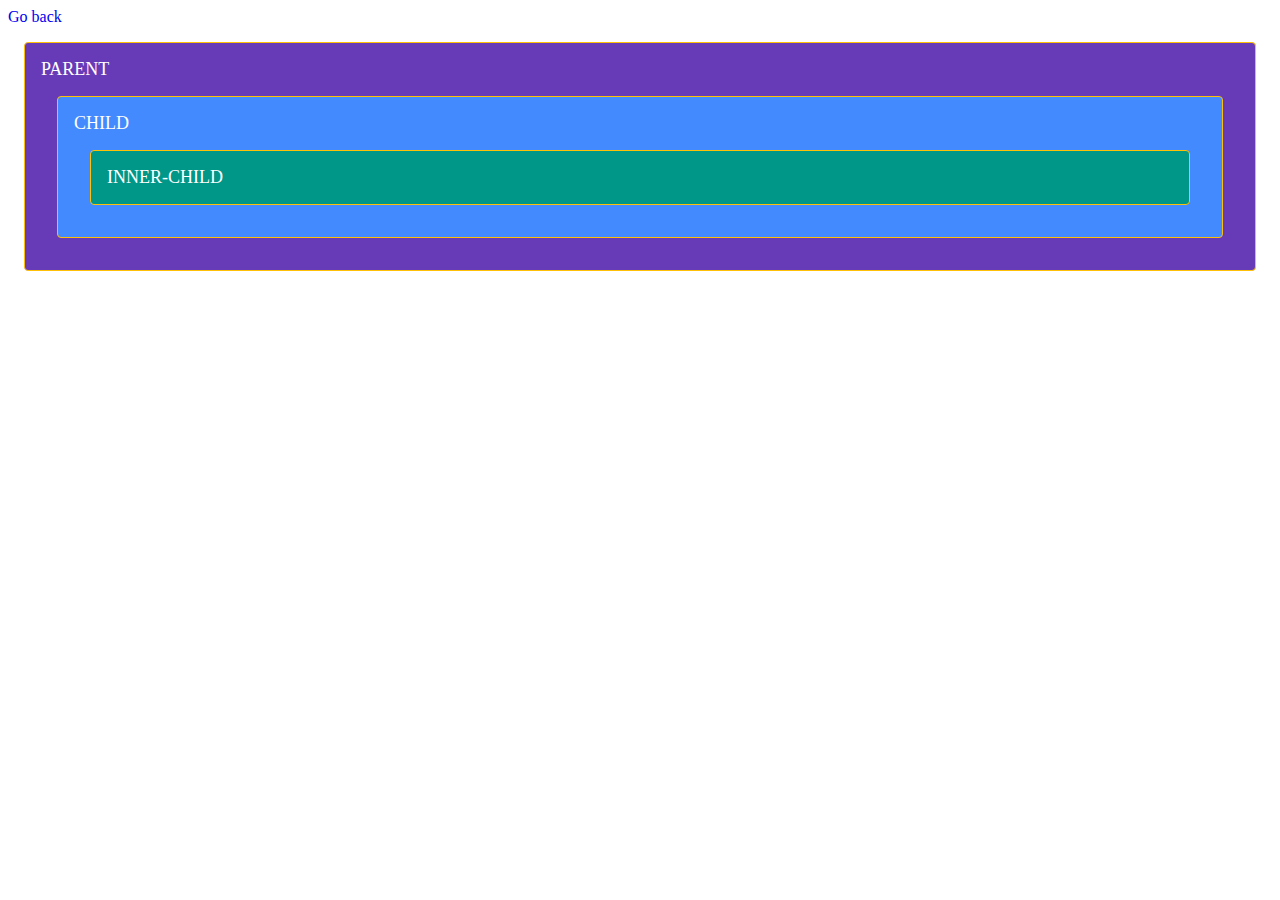
<file: pages/01-bubbling.html>
<!DOCTYPE html>
<html lang="en" id="html">
  <head>
    <meta charset="UTF-8" />
    <meta name="viewport" content="width=device-width, initial-scale=1.0" />
    <meta http-equiv="X-UA-Compatible" content="ie=edge" />
    <title>Event bubbling</title>
    <link rel="stylesheet" href="../css/styles.css" />
    <style>
      .parent,
      .child,
      .inner-child {
        margin: 16px;
        padding: 16px;
        border: 1px solid #ffc107;
        border-radius: 4px;
        color: #fff;
        font-weight: 500;
        font-size: 18px;
      }

      .parent {
        background-color: #673ab7;
      }

      .child {
        background-color: #448aff;
      }

      .inner-child {
        background-color: #009688;
      }
    </style>
  </head>
  <body id="body">
    <p><a href="../index.html">Go back</a></p>

    <div class="parent js-parent" id="parent">
      PARENT
      <div class="child js-child" id="child">
        CHILD
        <div class="inner-child js-inner-child" id="innerChild">INNER-CHILD</div>
      </div>
    </div>

    <script src="../js/01-bubbling.js" type="module"></script>
  </body>
</html>
</file>
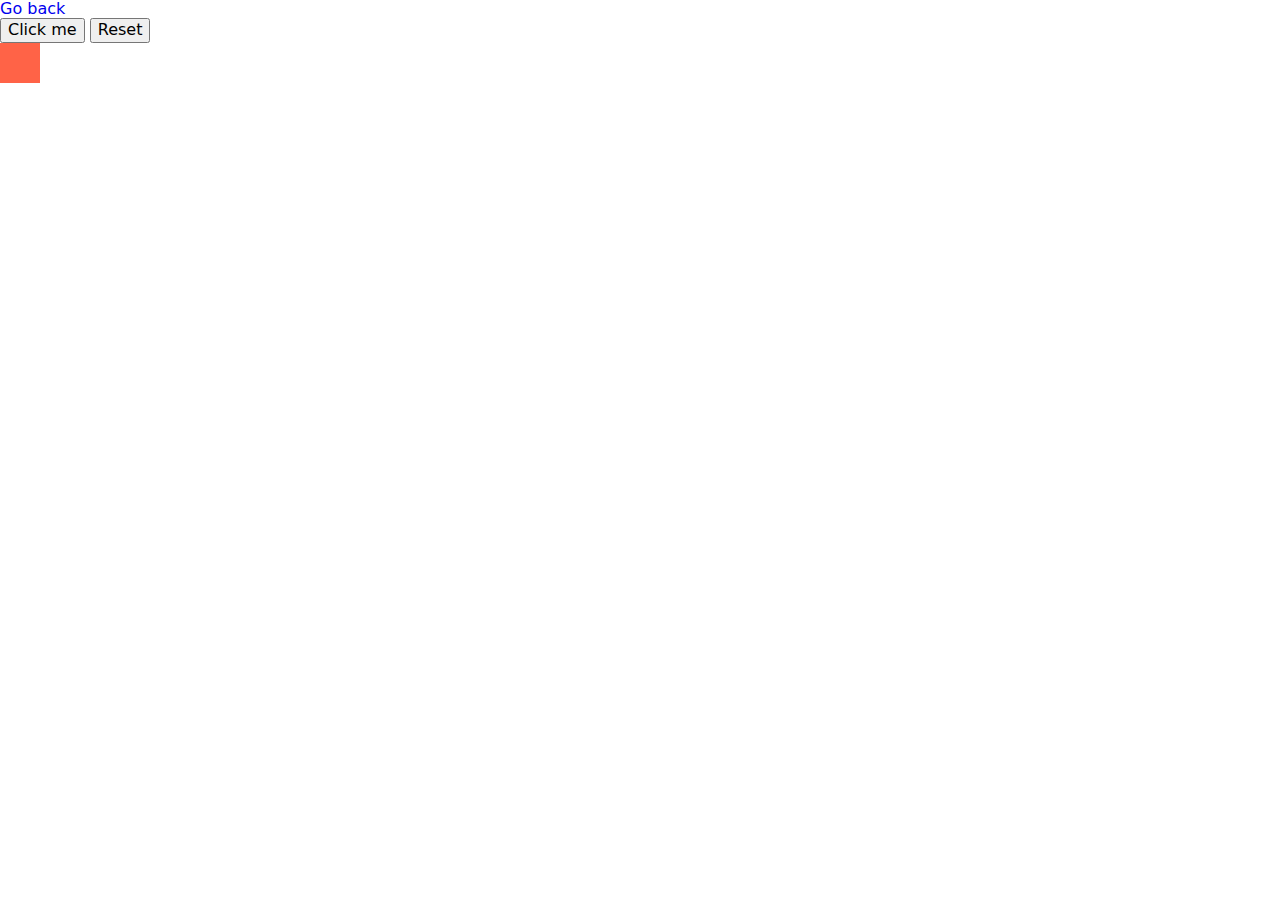
<file: pages/01-events.html>
<!DOCTYPE html>
<html lang="en">
  <head>
    <meta charset="UTF-8" />
    <meta name="viewport" content="width=device-width, initial-scale=1.0" />
    <meta http-equiv="X-UA-Compatible" content="ie=edge" />
    <title>Event listeners</title>
    <link
      rel="stylesheet"
      href="https://cdnjs.cloudflare.com/ajax/libs/modern-normalize/2.0.0/modern-normalize.min.css"
    />
    <link rel="stylesheet" href="../css/styles.css" />
    <style>
      .box {
        width: 40px;
        height: 40px;
        background-color: tomato;
      }
    </style>
  </head>
  <body>
    <p><a href="../index.html">Go back</a></p>

    <button class="js-click">Click me</button>
    <button class="js-reset">Reset</button>
    <div class="js-box box"></div>

    <script src="../js/01-events.js"></script>
  </body>
</html>
</file>
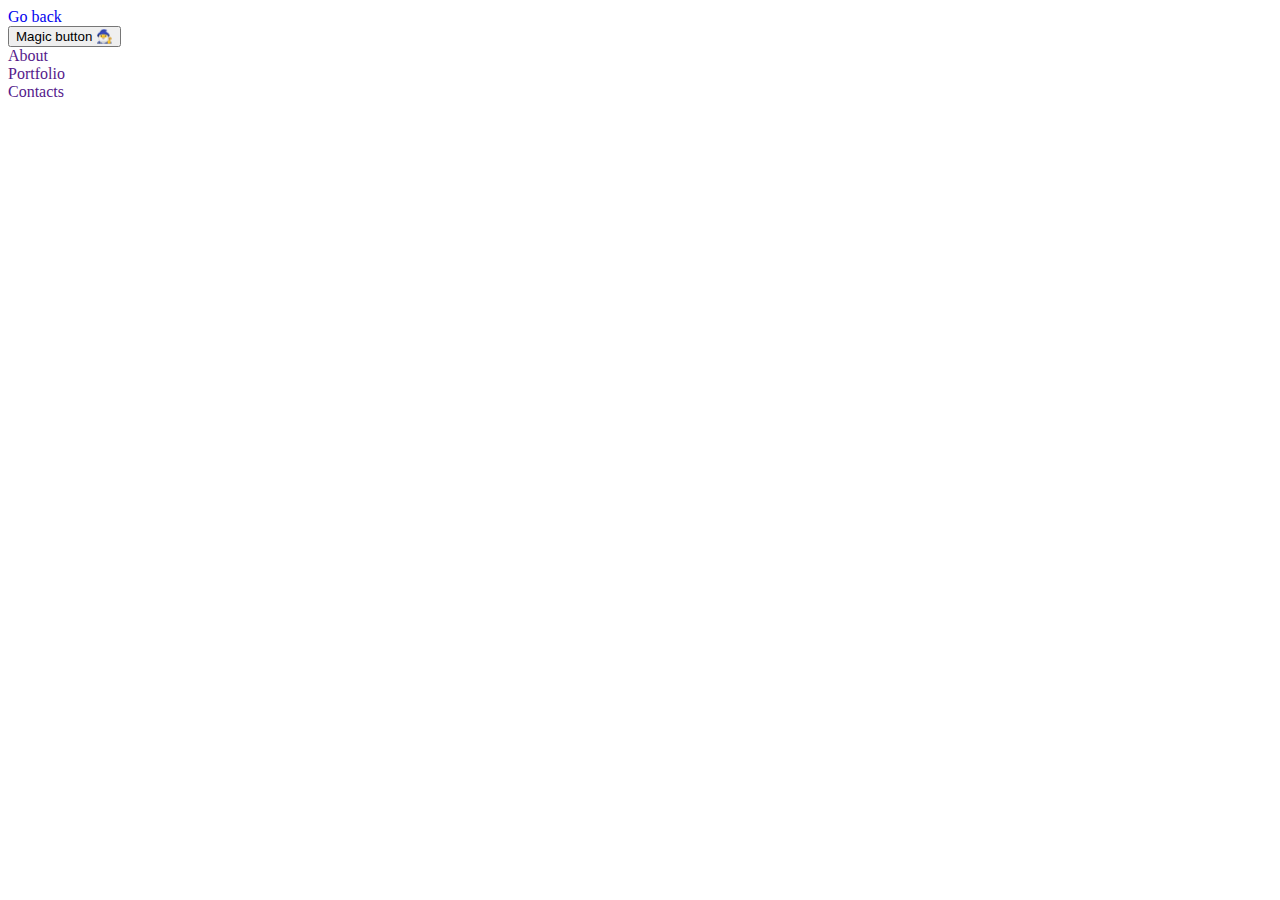
<file: pages/01-selectors.html>
<!DOCTYPE html>

<html lang="en">
  <head>
    <meta charset="UTF-8" />
    <meta name="viewport" content="width=device-width, initial-scale=1.0" />
    <title>querySelector*</title>
    <link rel="stylesheet" href="../css/styles.css" />
  </head>
  <body>
    <!-- Comment -->
    <p><a href="../index.html">Go back</a></p>

    <button type="button" class="magic-btn js-magic-btn" id="magic-btn">
      Magic button
      <span class="icon">🧙‍♂️</span>
    </button>

    <ul class="site-nav js-site-nav">
      <li class="site-nav-item">
        <a href="" class="site-nav-link js-site-nav-link">About</a>
      </li>
      <li class="site-nav-item">
        <a href="" class="site-nav-link js-site-nav-link">Portfolio</a>
      </li>
      <li class="site-nav-item">
        <a href="" class="site-nav-link js-site-nav-link">Contacts</a>
      </li>
    </ul>

    <script src="../js/01-selectors.js" type="module"></script>
  </body>
</html>
</file>
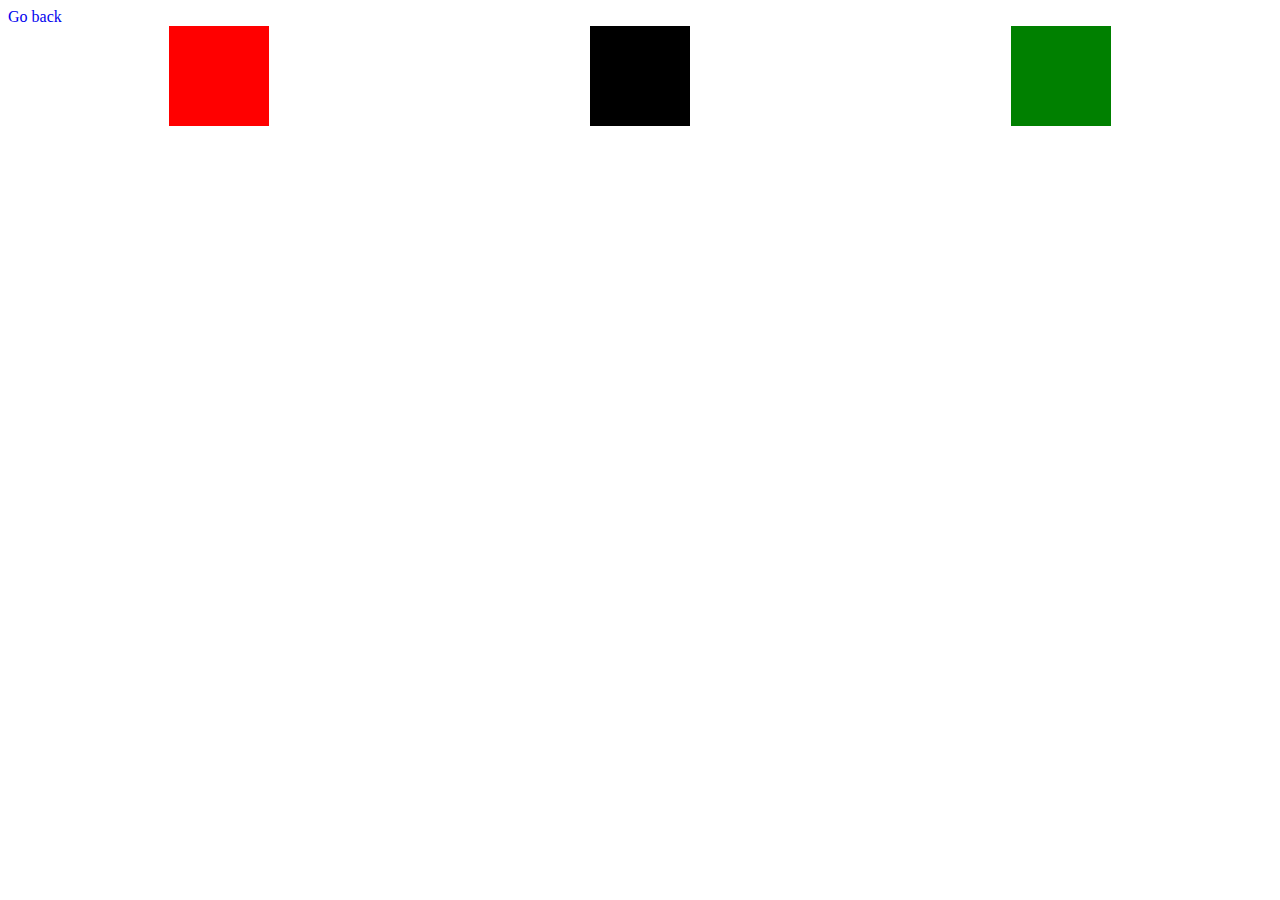
<file: pages/02-delegation.html>
<!DOCTYPE html>
<html lang="en">
  <head>
    <meta charset="UTF-8" />
    <meta name="viewport" content="width=device-width, initial-scale=1.0" />
    <meta http-equiv="X-UA-Compatible" content="ie=edge" />
    <title>Event delegation</title>
    <link rel="stylesheet" href="../css/styles.css" />
    <link rel="stylesheet" href="../css/02-delegation.css" />
  </head>
  <body>
    <p><a href="../index.html">Go back</a></p>

    <div class="container js-container">
      <div class="box red js-box" data-color="red"></div>
      <div class="box black js-box" data-color="black"></div>
      <div class="box green js-box" data-color="green"></div>
    </div>

    <script src="../js/02-delegation.js" type="module"></script>
  </body>
</html>
</file>
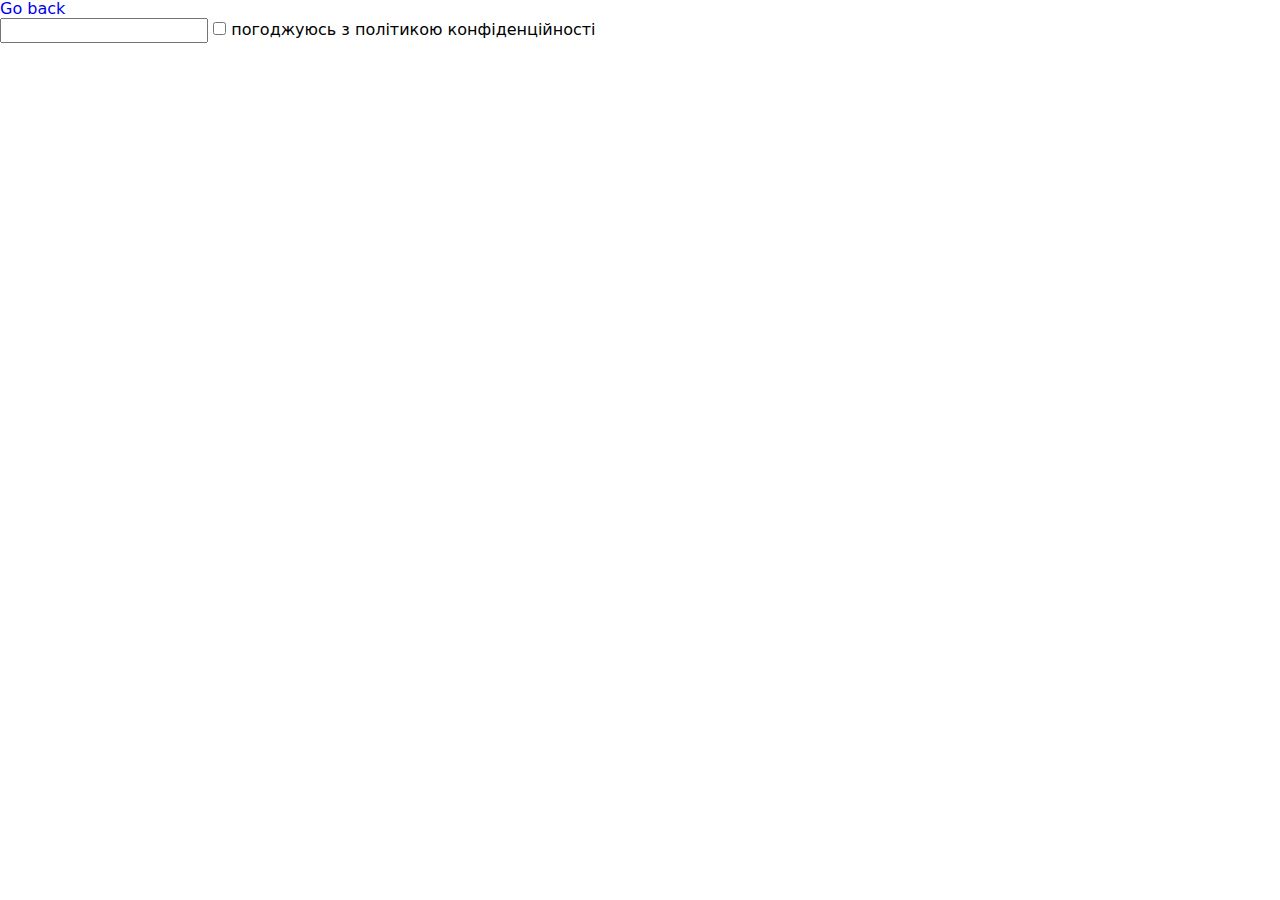
<file: pages/02-input.html>
<!DOCTYPE html>
<html lang="en">
  <head>
    <meta charset="UTF-8" />
    <meta name="viewport" content="width=device-width, initial-scale=1.0" />
    <meta http-equiv="X-UA-Compatible" content="ie=edge" />
    <title>Input events</title>
    <link
      rel="stylesheet"
      href="https://cdnjs.cloudflare.com/ajax/libs/modern-normalize/2.0.0/modern-normalize.min.css"
    />
    <link rel="stylesheet" href="../css/styles.css" />
  </head>
  <body>
    <p><a href="../index.html">Go back</a></p>

    <input type="text" class="js-user-name" />
    <label>
      <input class="js-policy-checkbox" type="checkbox" name="policy" />
      погоджуюсь з політикою конфіденційності
    </label>

    <script src="../js/02-input.js"></script>
  </body>
</html>
</file>
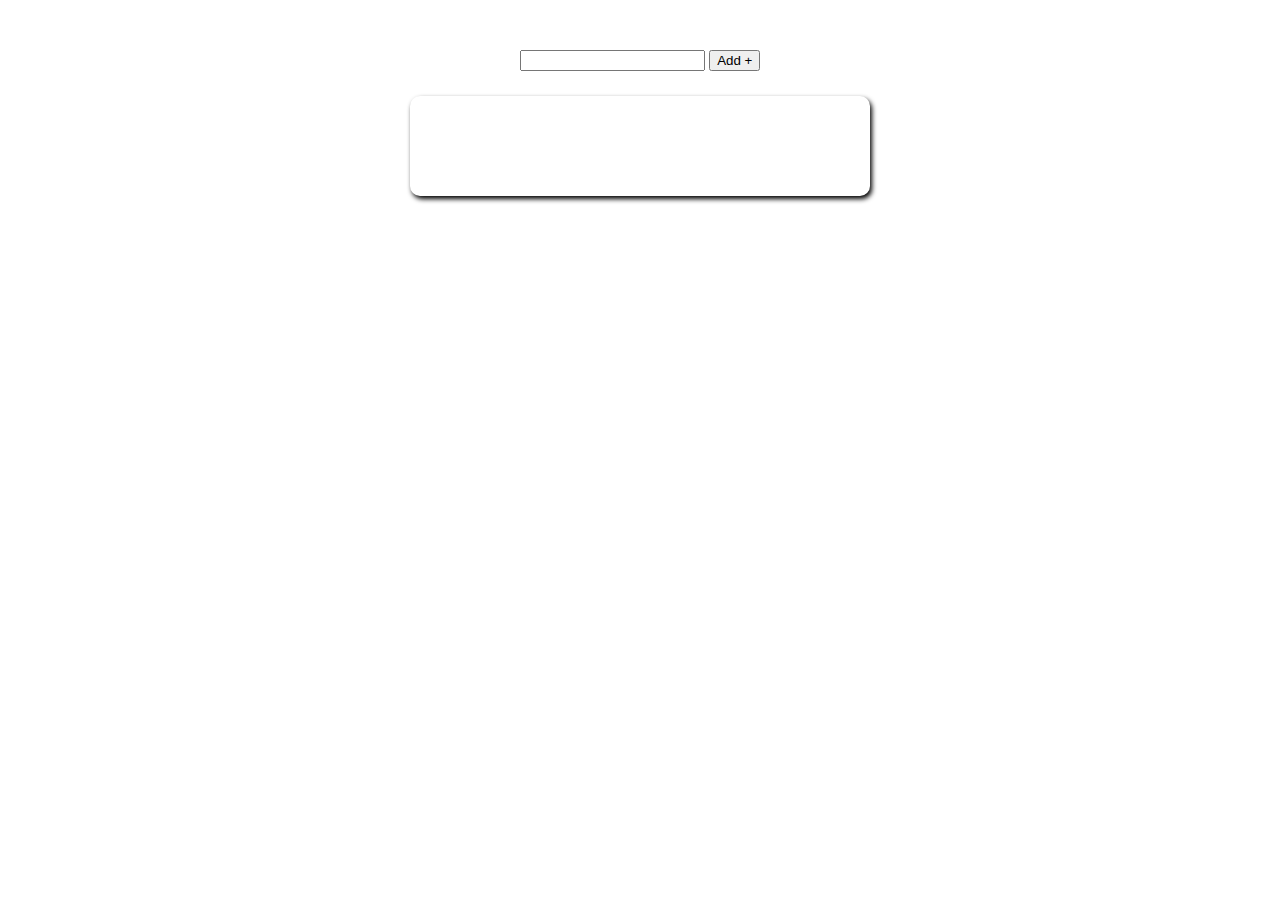
<file: pages/02-task.html>
<!DOCTYPE html>
<html lang="en">
  <head>
    <meta charset="UTF-8" />
    <meta name="viewport" content="width=device-width, initial-scale=1.0" />
    <title>Task 2</title>
    <link rel="stylesheet" href="../style.css" />
    <style>
      * {
        box-sizing: border-box;
        font-family: sans-serif;
      }

      .container {
        width: 90vw;
        margin: 50px auto;
        text-align: center;
      }

      .list {
        margin-top: 25px;
        display: inline-flex;
        flex-direction: column;
        text-align: left;
        gap: 15px;
        border-radius: 10px;
        box-shadow: 2px 3px 5px black;
        padding: 50px;
        width: 40%;
      }

      .list > li {
        display: flex;
        justify-content: space-between;
        align-items: center;
        cursor: pointer;
      }

      .list > li.line-through > span {
        text-decoration: line-through;
      }

      .list > li > button {
        background-color: #d42a2abe;
        color: white;
        padding: 10px 15px;
        border: none;
        border-radius: 10px;
      }
    </style>
  </head>
  <body>
    <div class="container">
      <form id="mainForm">
        <input type="text" name="task" />
        <button type="submit">Add +</button>
      </form>
      <ol class="list js-list">
        <!-- <li>Go shopping <button>Delete</button></li>
        <li>Hit the gym <button>Delete</button></li> -->
      </ol>
    </div>
    <script type="module" src="../js/02-task.js"></script>
  </body>
</html>
</file>
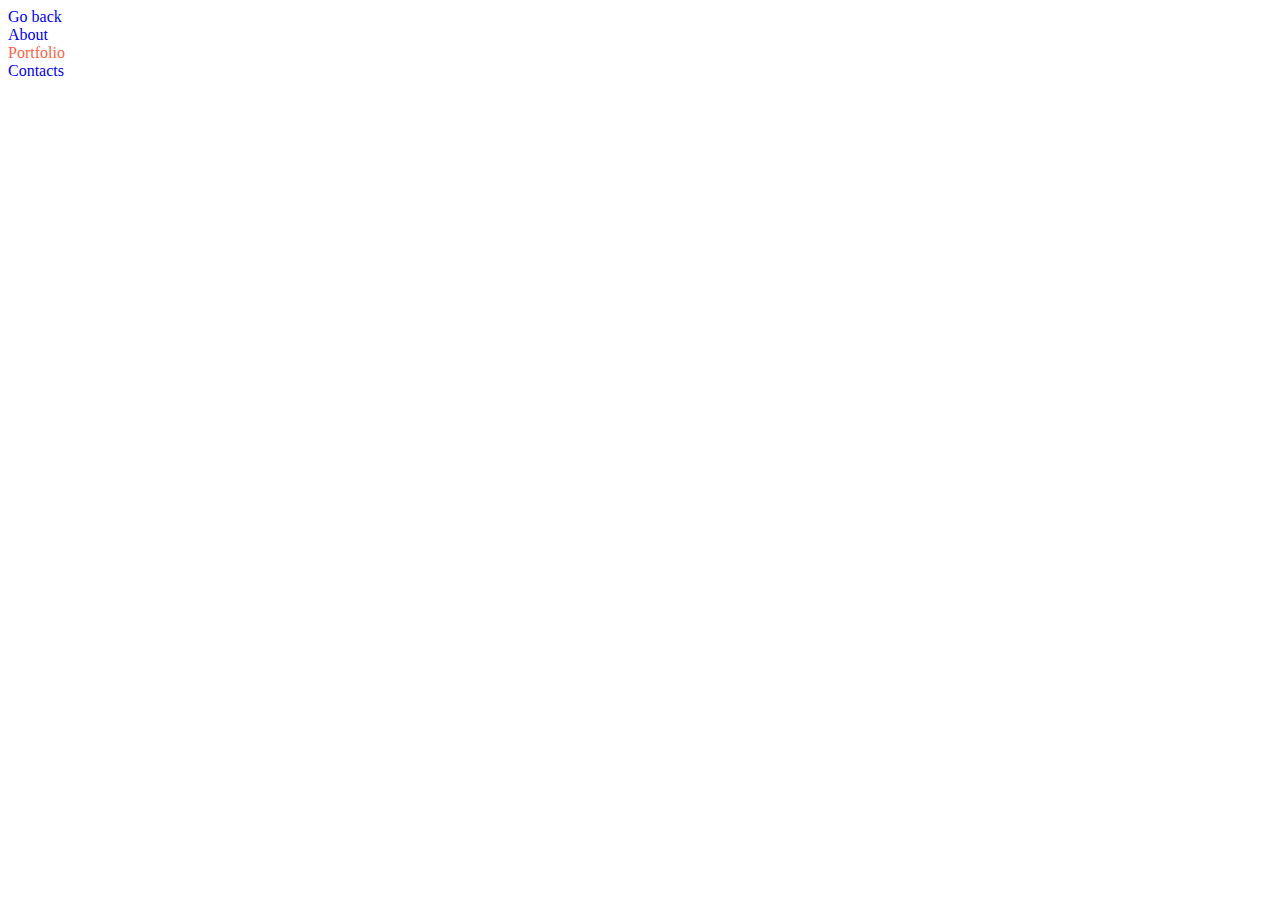
<file: pages/03-classlist.html>
<!DOCTYPE html>
<html lang="en">
  <head>
    <meta charset="UTF-8" />
    <meta name="viewport" content="width=device-width, initial-scale=1.0" />
    <title>classList*</title>
    <link rel="stylesheet" href="../css/styles.css" />

    <style>
      .current-link {
        color: tomato;
      }
    </style>
  </head>
  <body>
    <p><a href="../index.html">Go back</a></p>

    <ul class="site-nav">
      <li class="site-nav-item">
        <a href="/about" class="site-nav-link js-site-nav-link">About</a>
      </li>
      <li class="site-nav-item">
        <a href="/portfolio" class="site-nav-link js-site-nav-link">Portfolio</a>
      </li>
      <li class="site-nav-item">
        <a href="/contact" class="site-nav-link js-site-nav-link">Contacts</a>
      </li>
    </ul>

    <script src="../js/03-classlist.js" type="module"></script>
  </body>
</html>
</file>
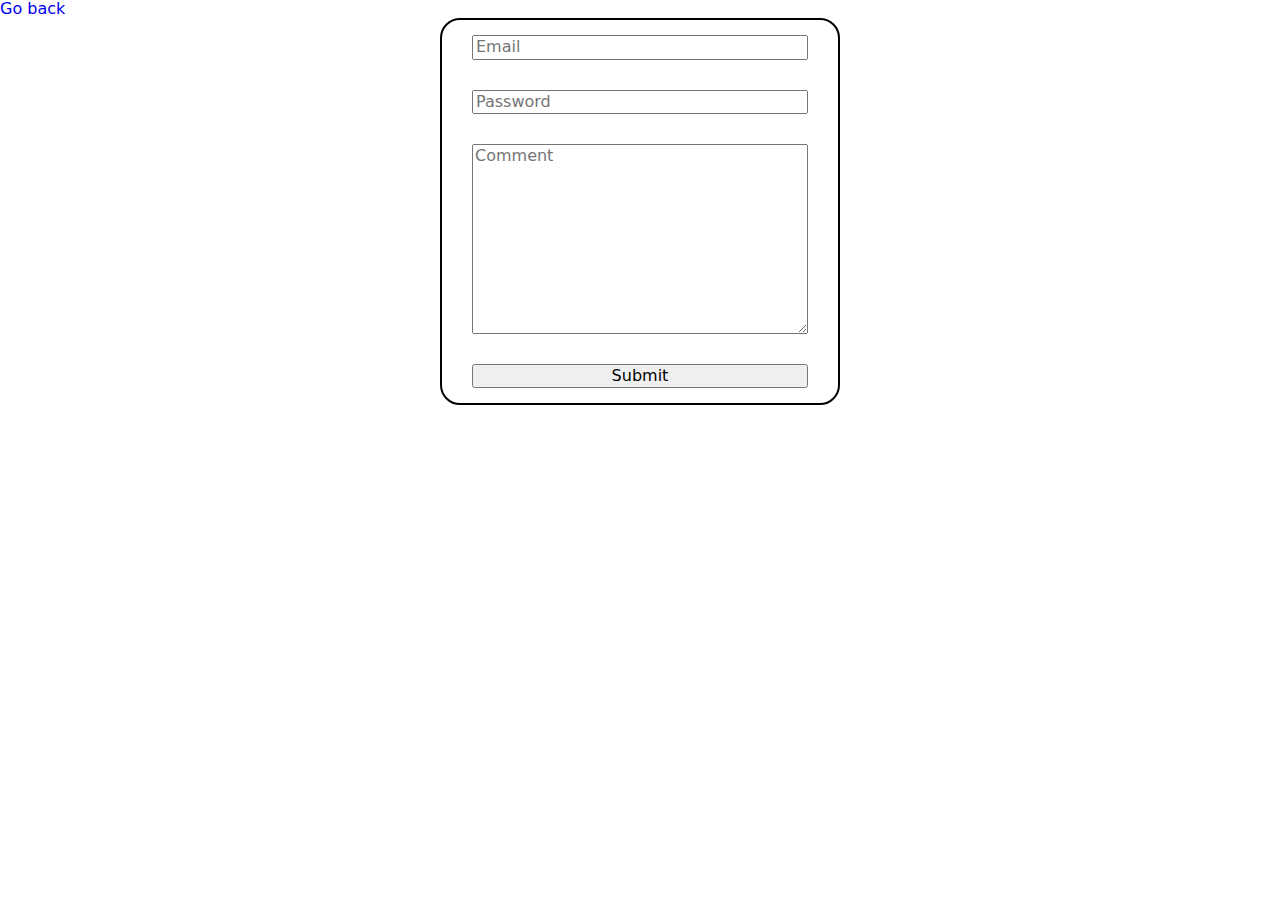
<file: pages/03-forms.html>
<!DOCTYPE html>
<html lang="en">
  <head>
    <meta charset="UTF-8" />
    <meta name="viewport" content="width=device-width, initial-scale=1.0" />
    <meta http-equiv="X-UA-Compatible" content="ie=edge" />
    <title>Form events</title>
    <link
      rel="stylesheet"
      href="https://cdnjs.cloudflare.com/ajax/libs/modern-normalize/2.0.0/modern-normalize.min.css"
    />
    <link rel="stylesheet" href="../css/styles.css" />
    <style>
      .feedback-form {
        width: 400px;
        margin: 0 auto;
        display: block;
        border: 2px solid black;
        padding: 15px 30px;
        border-radius: 20px;
        display: flex;
        flex-direction: column;
        gap: 30px;
      }
    </style>
  </head>
  <body>
    <p><a href="../index.html">Go back</a></p>

    <form class="js-form feedback-form">
      <input
        type="text"
        name="email"
        class="form-input"
        placeholder="Email"
        required
      />
      <input
        type="password"
        name="password"
        class="form-input"
        placeholder="Password"
        required
      />
      <textarea
        cols="30"
        rows="10"
        name="comment"
        class="form-textarea"
        placeholder="Comment"
      ></textarea>
      <button class="form-button" type="submit">Submit</button>
    </form>

    <script src="../js/03-forms.js"></script>
  </body>
</html>
</file>
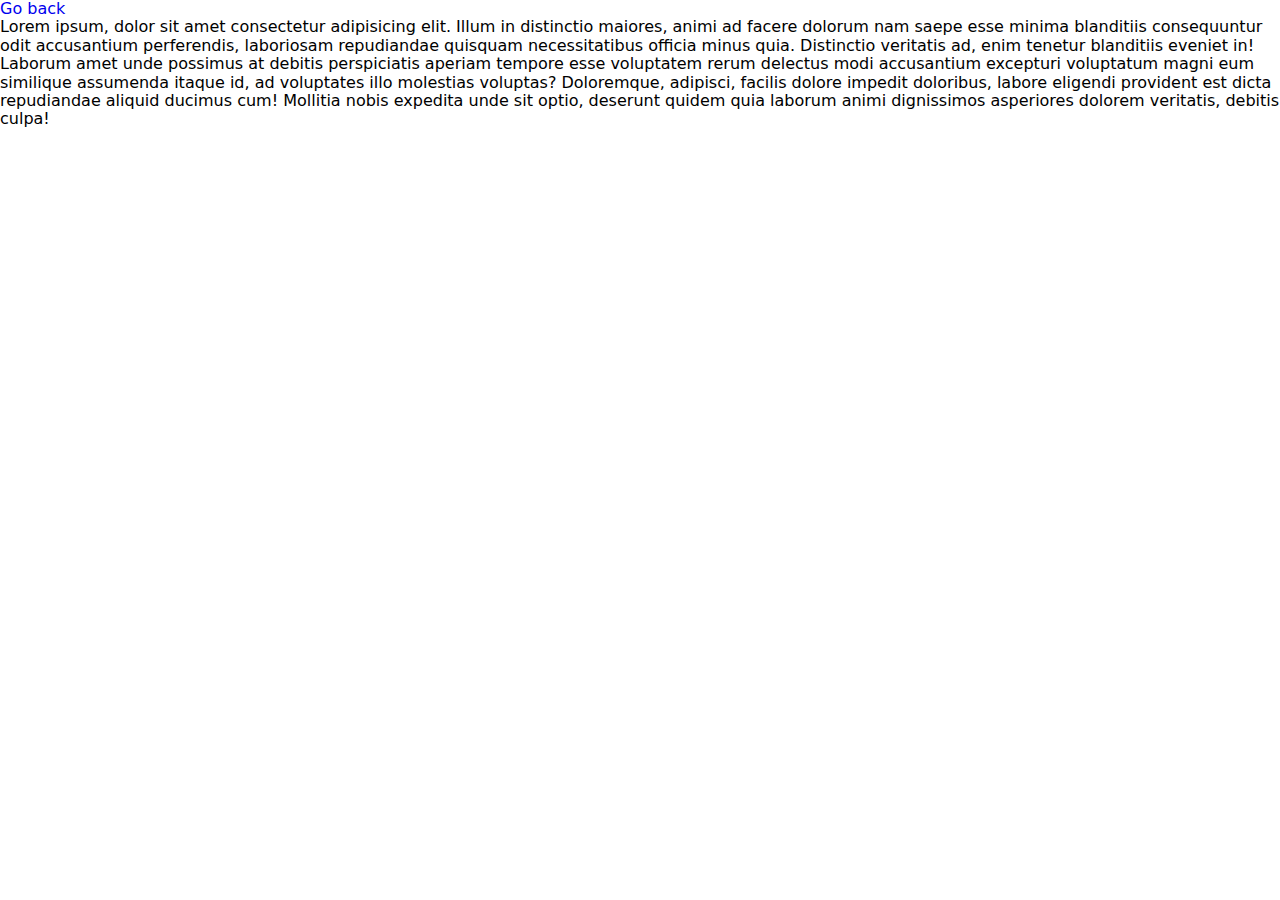
<file: pages/04-keyboard.html>
<!DOCTYPE html>
<html lang="en">
  <head>
    <meta charset="UTF-8" />
    <meta name="viewport" content="width=device-width, initial-scale=1.0" />
    <meta http-equiv="X-UA-Compatible" content="ie=edge" />
    <title>Keyboard events</title>
    <link
      rel="stylesheet"
      href="https://cdnjs.cloudflare.com/ajax/libs/modern-normalize/2.0.0/modern-normalize.min.css"
    />
    <link rel="stylesheet" href="../css/styles.css" />
    <style>
      .output {
        font-size: 24px;
      }
    </style>
  </head>
  <body>
    <p><a href="../index.html">Go back</a></p>

    <p>
      Lorem ipsum, dolor sit amet consectetur adipisicing elit. Illum in
      distinctio maiores, animi ad facere dolorum nam saepe esse minima
      blanditiis consequuntur odit accusantium perferendis, laboriosam
      repudiandae quisquam necessitatibus officia minus quia. Distinctio
      veritatis ad, enim tenetur blanditiis eveniet in! Laborum amet unde
      possimus at debitis perspiciatis aperiam tempore esse voluptatem rerum
      delectus modi accusantium excepturi voluptatum magni eum similique
      assumenda itaque id, ad voluptates illo molestias voluptas? Doloremque,
      adipisci, facilis dolore impedit doloribus, labore eligendi provident est
      dicta repudiandae aliquid ducimus cum! Mollitia nobis expedita unde sit
      optio, deserunt quidem quia laborum animi dignissimos asperiores dolorem
      veritatis, debitis culpa!
    </p>
    <script src="../js/04-keyboard.js"></script>
  </body>
</html>
</file>
<file: css/styles.css>
h1,
h2,
h3,
h4,
h5,
h6,
p {
  margin-bottom: 0;
  margin-top: 0;
}

ul,
ol {
  list-style-type: none;
  margin-top: 0;
  margin-bottom: 0;
  padding-left: 0;
}

a {
  text-decoration: none;
}

button {
  cursor: pointer;
}

.section {
  padding-top: 40px;
  padding-bottom: 40px;
}
</file>
<file: css/02-delegation.css>
.box {
  width: 100px;
  height: 100px;
}

.container {
  display: flex;
  justify-content: space-around;
}

.red {
  background-color: red;
}

.green {
  background-color: green;
}

.black {
  background-color: black;
}

.box-red {
  width: 300px;
  height: 300px;
  background-color: red;
  display: flex;
  justify-content: center;
  align-items: center;
}

.box-green {
  width: 200px;
  height: 200px;
  background-color: green;
  display: flex;
  justify-content: center;
  align-items: center;
  margin: 25px;
}

.box-black {
  width: 100px;
  height: 100px;
  background-color: black;
  display: flex;
  justify-content: center;
  align-items: center;
  margin: 25px;
}
</file>
<file: style.css>
h1,
h2,
h3,
h4,
h5,
h6,
p {
  margin-bottom: 0;
  margin-top: 0;
}

ul {
  list-style-type: none;
  margin-top: 0;
  margin-bottom: 0;
  padding-left: 0;
}

a {
  text-decoration: none;
}

button {
  cursor: pointer;
}
</file>
